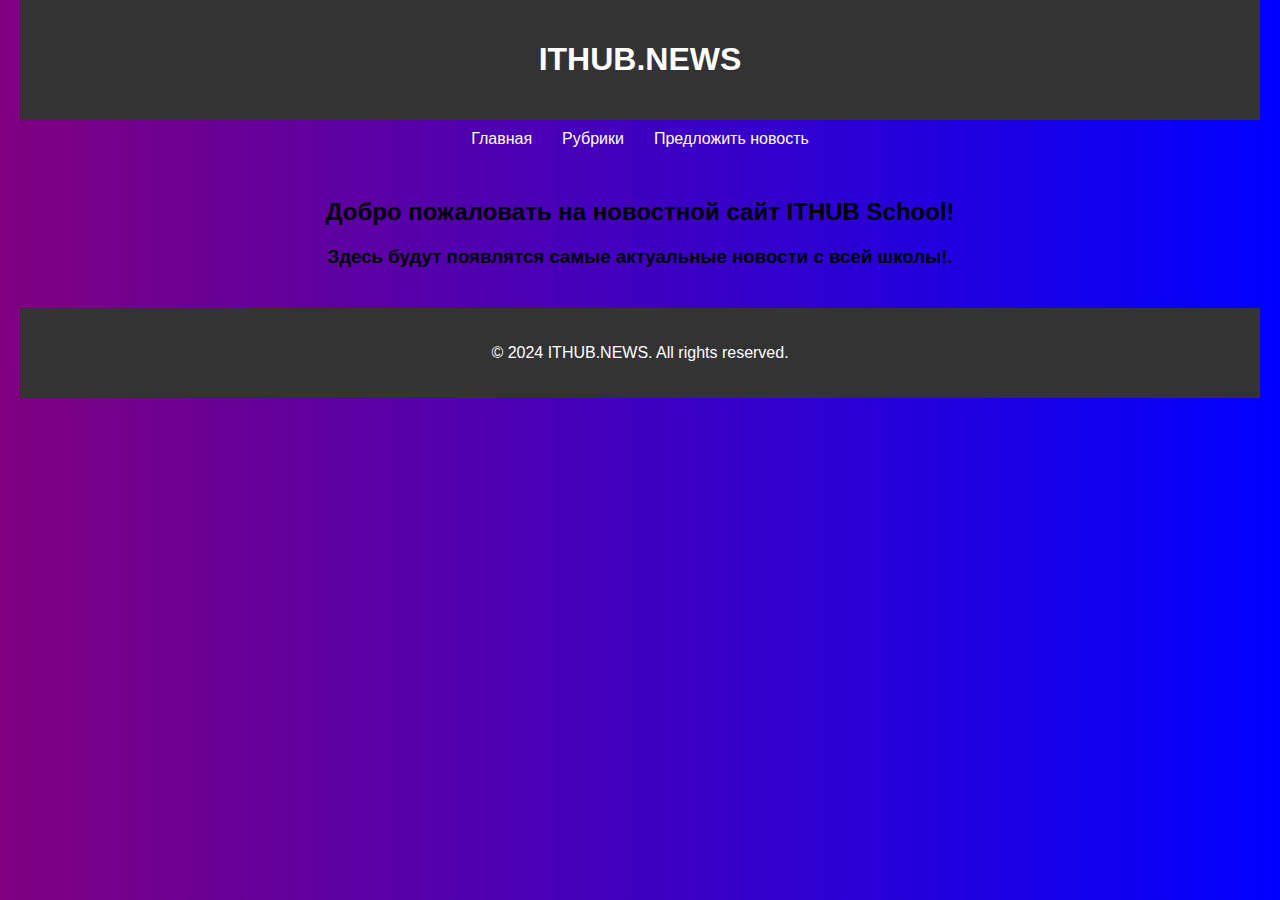
<file: index.html>
<!DOCTYPE html>
<html lang="en">
<head>
    <meta charset="UTF-8">
    <meta name="viewport" content="width=device-width, initial-scale=1.0">
    <title>School News</title>
    <style>
        body {
            font-family: Arial, sans-serif;
            margin: 0;
            padding: 0;
            box-sizing: border-box;
            background: linear-gradient(to right, #800080, #0000FF);
        }

        header, main, footer {
            max-width: 1200px;
            margin: 0 auto;
            padding: 20px;
        }

        header {
            background-color: #333;
            color: #fff;
            text-align: center;
        }

        nav {
            display: flex;
            justify-content: center;
            background-color: #55555500;
            padding: 10px;
        }

        nav a {
            color: #fff;
            text-decoration: none;
            margin: 0 15px;
        }
        
        a {
    color: #00ff33; /* Цвет ссылки по умолчанию */
    text-decoration: none; /* Убираем подчеркивание ссылок */
    transition: color 0.2s; /* Плавное изменение цвета ссылки */
}

/* Стиль для ссылки при наведении курсора */
a:hover {
    color: #000dff; /* Новый цвет ссылки при наведении */
}

        main {
            padding-top: 20px;
        }

        section {
            margin-bottom: 20px;
        }

        footer {
            background-color: #333;
            color: #fff;
            text-align: center;
        }

        /* Media queries for responsiveness */
        @media screen and (max-width: 600px) {
            nav {
            display: flex;
            justify-content: center;
            background-color: #55555500;
            padding: 10px;
        }

        nav a {
            color: #fff;
            text-decoration: none;
            margin: 0 15px;
        }
        }
    </style>
</head>
<body>

    <header>
        <h1>ITHUB.NEWS</h1>
    </header>

    <nav>
       <a href="index.html">Главная</a>
       <a href="Themes.html">Рубрики</a>
       <a href="NewsADD.html">Предложить новость</a>
       
        
    </nav>

    <main>
        <section>
            <h2><center>Добро пожаловать на новостной сайт ITHUB School!</h2>
            <p><h3><center>Здесь будут появлятся самые актуальные новости с всей школы!.</h3></p>
        </section>

        <!-- Add more sections as needed -->

    </main>

    <footer>
        <p>&copy; 2024 ITHUB.NEWS. All rights reserved.</p>
    </footer>

</body>
</html>
</file>
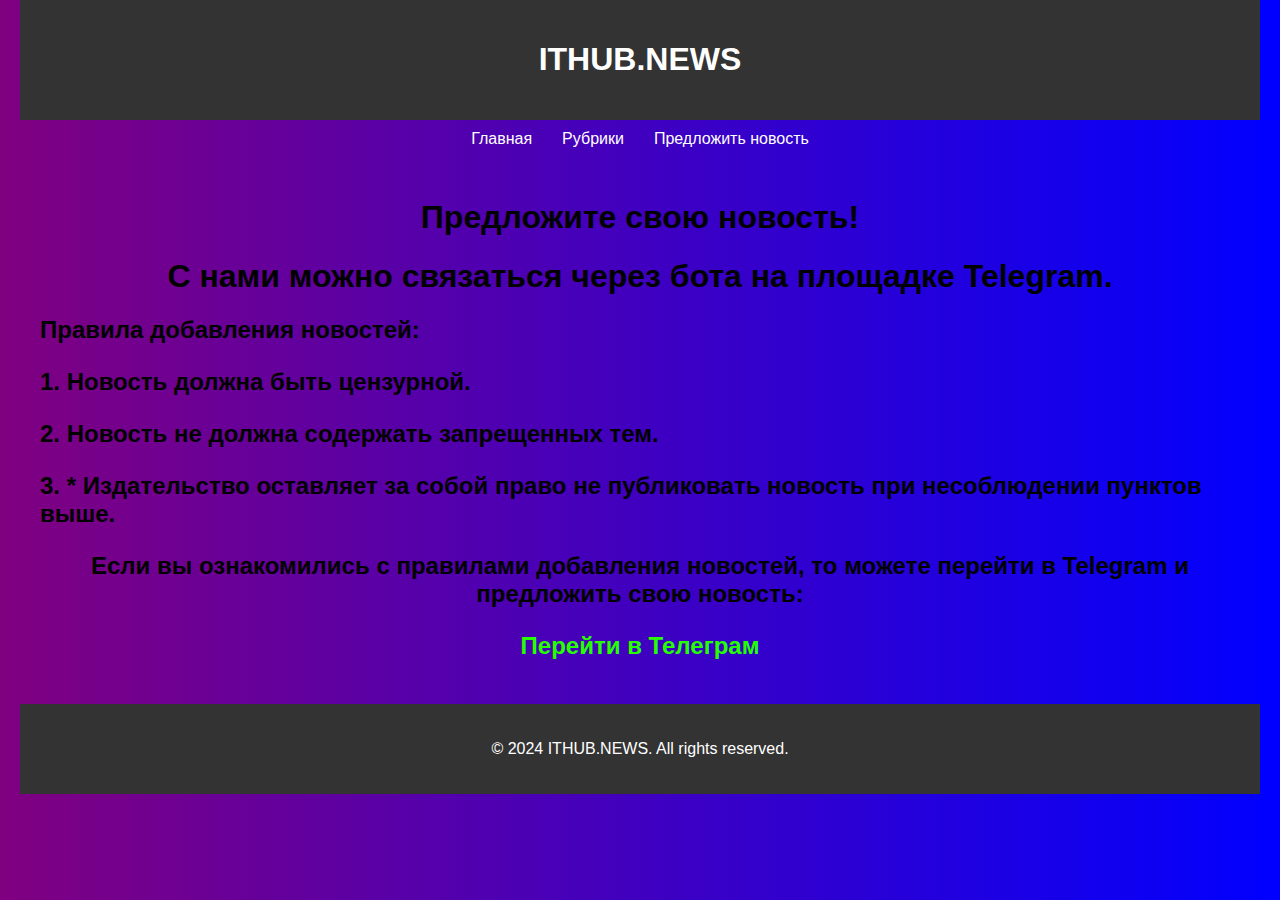
<file: NewsADD.html>
<!DOCTYPE html>
<html lang="en">
<head>
    <meta charset="UTF-8">
    <meta name="viewport" content="width=device-width, initial-scale=1.0">
    <title>School News</title>
    <style>
        body {
            font-family: Arial, sans-serif;
            margin: 0;
            padding: 0;
            box-sizing: border-box;
            background: linear-gradient(to right, #800080, #0000FF);
        }

        header, main, footer {
            max-width: 1200px;
            margin: 0 auto;
            padding: 20px;
        }

        header {
            background-color: #333;
            color: #fff;
            text-align: center;
        }

        nav {
            display: flex;
            justify-content: center;
            background-color: #55555500;
            padding: 10px;
        }

        nav a {
            color: #fff;
            text-decoration: none;
            margin: 0 15px;
            transition: color 0.2s;
        }

        #specialLink {
            color: #26ff00;
            text-decoration: none;
        }
        
        nav a:hover {
            color: #000dff;
            transition: color 0.2s;
        }

        main {
            padding-top: 20px;
        }

        section {
            margin-bottom: 20px;
            text-align:left; /* Центрируем текст в секции */
        }

        footer {
            background-color: #333;
            color: #fff;
            text-align: center;
        }

        
        
        /* Media queries for responsiveness */
        @media screen and (max-width: 600px) {
            nav {
                display: flex;
                justify-content: center;
                background-color: #55555500;
                padding: 10px;
            }

            nav a {
                color: #fff;
                text-decoration: none;
                margin: 0 15px;
            }
        }
    
    </style>
</head>
<body>

<header>
    <h1>ITHUB.NEWS</h1>
</header>

<nav>
    <a href="index.html">Главная</a>
    <a href="Themes.html">Рубрики</a>
    <a href="NewsADD.html">Предложить новость</a>
    
</nav>

<main>
    <section>
        <h1><center>Предложите свою новость!</h1>
        <p><h1><center>С нами можно связаться через бота на площадке Telegram.</h1></p>
    </section>

    <section>
        <h2>Правила добавления новостей:
        <p>1. Новость должна быть цензурной.</p>
        <p>2. Новость не должна содержать запрещенных тем.</p>
        <p>3. * Издательство оставляет за собой право не публиковать новость при несоблюдении пунктов выше.</p>
        <p><center>Если вы ознакомились с правилами добавления новостей, то можете перейти в Telegram и предложить свою новость:</p>
       <p><a href="https://t.me/Add_News_Ithub_bot" target="_blank" id="specialLink">  Перейти в Телеграм </a></p>
    </h2>
    </section>
</main>

<footer>
    <p>&copy; 2024 ITHUB.NEWS. All rights reserved.</p>
</footer>

</body>
</html>
</file>
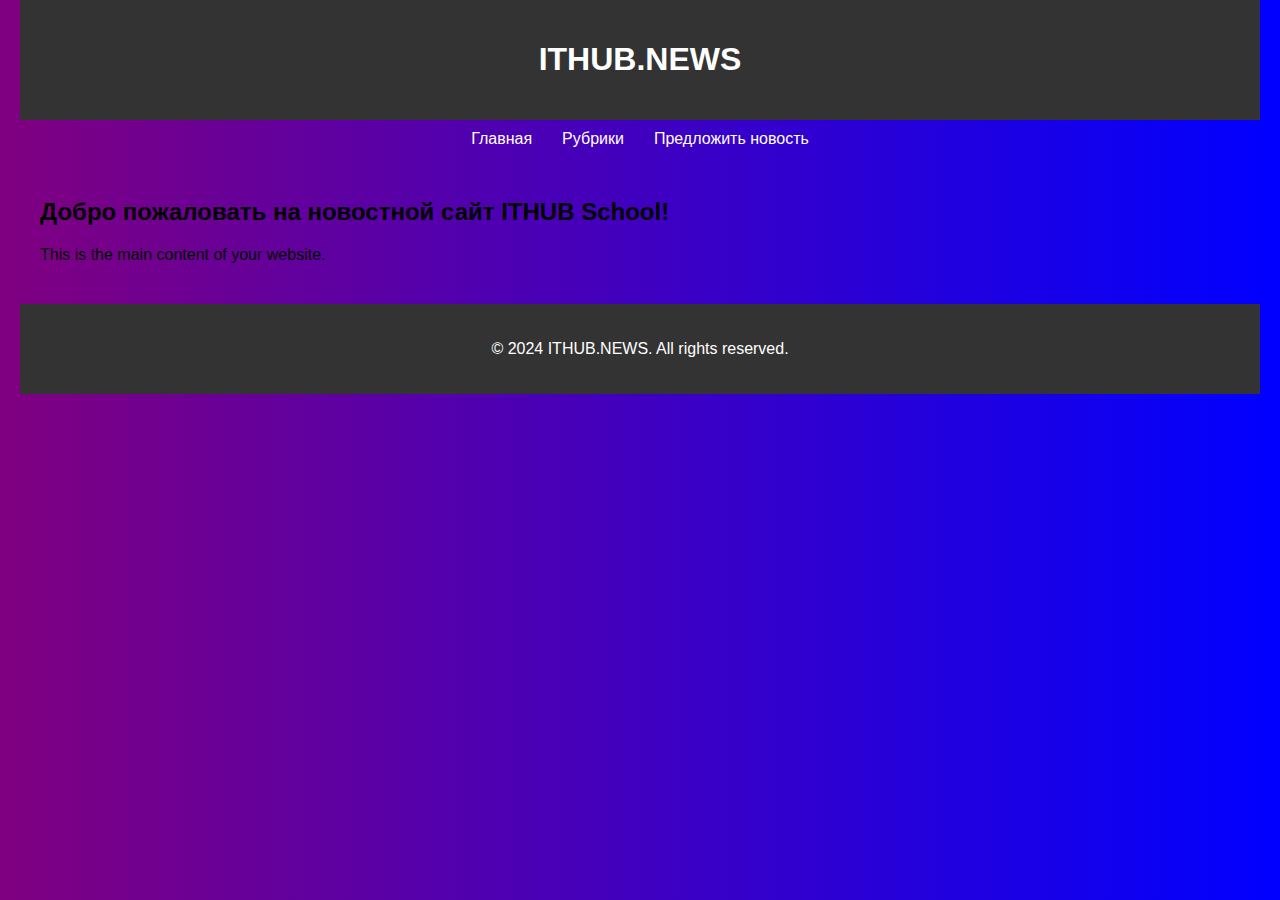
<file: Themes.html>
<!DOCTYPE html>
<html lang="en">
<head>
    <meta charset="UTF-8">
    <meta name="viewport" content="width=device-width, initial-scale=1.0">
    <title>School News</title>
    <style>
        body {
            font-family: Arial, sans-serif;
            margin: 0;
            padding: 0;
            box-sizing: border-box;
            background: linear-gradient(to right, #800080, #0000FF);
        }

        header, main, footer {
            max-width: 1200px;
            margin: 0 auto;
            padding: 20px;
        }

        header {
            background-color: #333;
            color: #fff;
            text-align: center;
        }

        nav {
            display: flex;
            justify-content: center;
            background-color: #55555500;
            padding: 10px;
        }

        nav a {
            color: #fff;
            text-decoration: none;
            margin: 0 15px;
        }
        
        a {
    color: #00ff33; /* Цвет ссылки по умолчанию */
    text-decoration: none; /* Убираем подчеркивание ссылок */
    transition: color 0.2s; /* Плавное изменение цвета ссылки */
}

/* Стиль для ссылки при наведении курсора */
a:hover {
    color: #000dff; /* Новый цвет ссылки при наведении */
}

        main {
            padding-top: 20px;
        }

        section {
            margin-bottom: 20px;
        }

        footer {
            background-color: #333;
            color: #fff;
            text-align: center;
        }

        /* Media queries for responsiveness */
        @media screen and (max-width: 600px) {
            nav {
            display: flex;
            justify-content: center;
            background-color: #55555500;
            padding: 10px;
        }

        nav a {
            color: #fff;
            text-decoration: none;
            margin: 0 15px;
        }
        }
    </style>
</head>
<body>

    <header>
        <h1>ITHUB.NEWS</h1>
    </header>

    <nav> 
        
        <a href="index.html">Главная</a>
        <a href="Themes.html">Рубрики</a>
         <a href="NewsADD.html">Предложить новость</a>
         
    </nav>

    <main>
        <section>
            <h2>Добро пожаловать на новостной сайт ITHUB School!</h2>
            <p>This is the main content of your website.</p>
        </section>

        <!-- Add more sections as needed -->

    </main>

    <footer>
        <p>&copy; 2024 ITHUB.NEWS. All rights reserved.</p>
    </footer>

</body>
</html>
</file>
